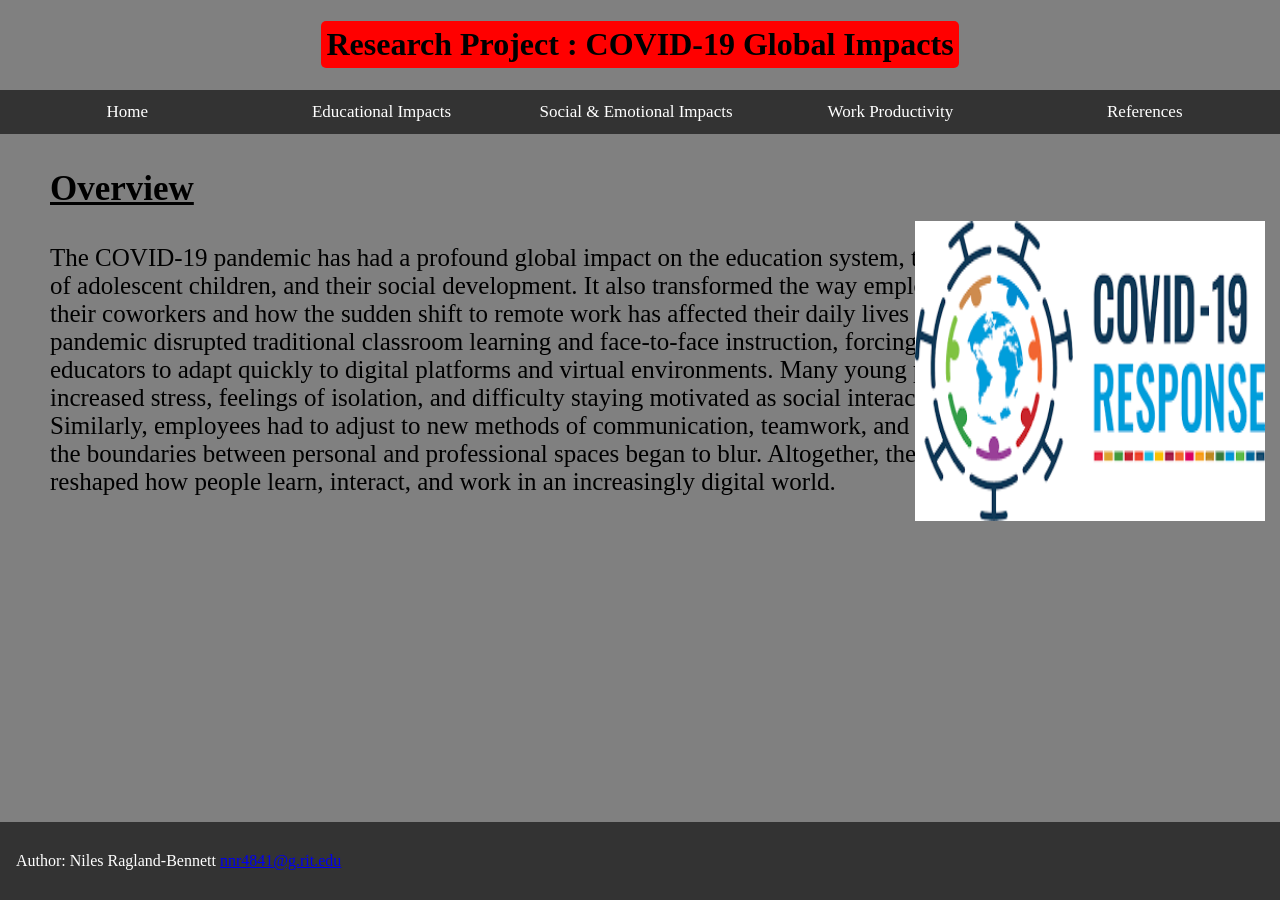
<file: covid_19_site/index.html>
<!DOCTYPE html>
<html lang="en">
    <head>
        <link href="styles/styles1.css" rel="stylesheet">
        <title>Research Project: COVID-19 Impacts</title>
        <meta charset="utf-8">
        <meta name="viewport" content="width=device-width, initial-scale=1">
    </head>

    <body>
        <main>
            <div>
                <h1><span> Research Project : COVID-19 Global Impacts</span></h1>
                <nav>
                    <ul>
                        <li><a class="navbar" href="index.html">Home</a></li>
                        <li><a class="navbar" href="sites/education_impact.html">Educational Impacts</a></li>
                        <li><a class="navbar" href="sites/behavioral_impacts.html">Social & Emotional Impacts</a></li>
                        <li><a class="navbar" href="sites/work_productivity.html">Work Productivity</a></li>
                        <li><a class="navbar" href="references/reference.html">References</a></li>
                    </ul>
                </nav>
            </div>
            <div>
                <h2>Overview</h2>
                <p class="content">
                    The COVID-19 pandemic has had a profound global impact on the education system, the emotional health<br>
                    of adolescent children, and their social development. It also transformed the way employees collaborate with<br>
                    their coworkers and how the sudden shift to remote work has affected their daily lives at home. The<br>
                    pandemic disrupted traditional classroom learning and face-to-face instruction, forcing students and<br> 
                    educators to adapt quickly to digital platforms and virtual environments. Many young people experienced<br>
                    increased stress, feelings of isolation, and difficulty staying motivated as social interaction became limited.<br>
                    Similarly, employees had to adjust to new methods of communication, teamwork, and work-life balance as<br>
                    the boundaries between personal and professional spaces began to blur. Altogether, these changes<br>
                    reshaped how people learn, interact, and work in an increasingly digital world.<br>
                </p>
            </div>
            <div class="image">
                <img src="images/Covid_19_homepage.png" alt="image" width="350" height="300">
            </div>
            <div>
                <footer class="bottombar">
                    <p>Author: Niles Ragland-Bennett
                        <a href="mailto:nnr4841@g.rit.edu">nnr4841@g.rit.edu</a>
                    </p>
                </footer>
            </div>
        </main>
    </body>
</html>
</file>
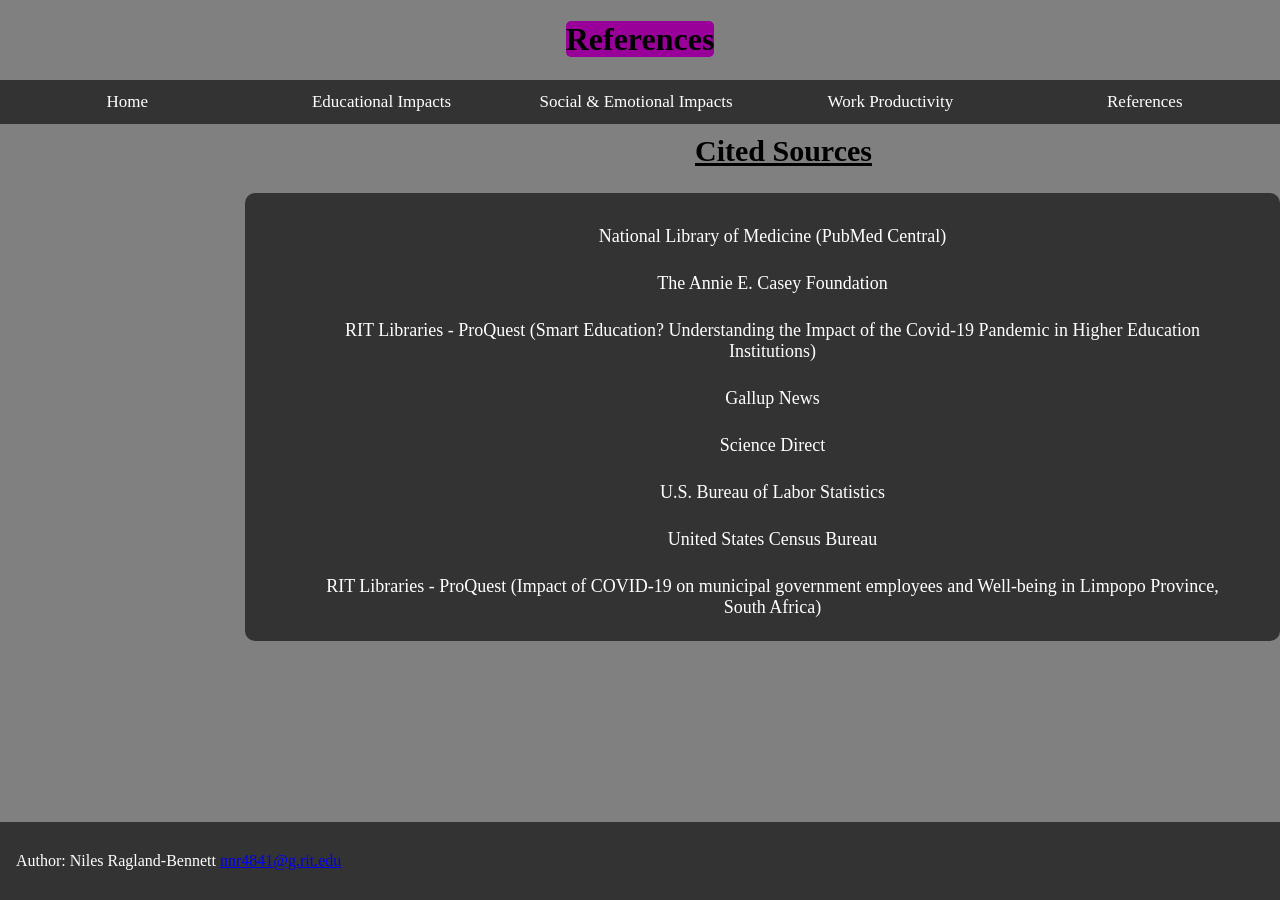
<file: covid_19_site/references/reference.html>
<!DOCTYPE html>
<html lang="en">
    <head>
        <link href="../styles/styles3.css" rel="stylesheet">
        <title>Reference Page</title>
        <meta charset="utf-8">
        <meta name="viewport" content="width=device-width initial-scale=1">
    </head>

    <body>
        <main>
            <div >
                <h1><span id="span1">References</span></h1>
                <nav>
                    <ul id="ul1">
                        <li><a class="navbar" href="../index.html">Home</a></li>
                        <li><a class="navbar" href="../sites/education_impact.html">Educational Impacts</a></li>
                        <li><a class="navbar" href="../sites/behavioral_impacts.html">Social & Emotional Impacts</a></li>
                        <li><a class="navbar" href="../sites/work_productivity.html">Work Productivity</a></li>
                        <li><a class="navbar" href="reference.html">References</a></li>
                    </ul>
                </nav>
            </div>
            <div class="links">
                <h2 class="header">Cited Sources</h2>
                    <ul id = ul2>
                            <li><a class="links" href="https://pmc.ncbi.nlm.nih.gov/articles/PMC8810371/">National Library of Medicine (PubMed Central)</a></li>
                            <li><a class="links" href="https://www.aecf.org/blog/pandemic-learning-loss-impacting-young-peoples-futures">The Annie E. Casey Foundation</a></li>
                            <li><a class="links" href="https://www.proquest.com/docview/2689287522/69D58195F81D460FPQ/4?%20Theses&accountid=108&sourcetype=Dissertations%20">RIT Libraries - ProQuest (Smart Education? Understanding the Impact of the Covid-19 Pandemic in Higher Education Institutions)</a></li>
                            <li><a class="links" href="https://news.gallup.com/poll/658100/pandemic-hurt-children-social-skills-mental-health.aspx">Gallup News</a></li>
                            <li><a class="links" href="https://www.sciencedirect.com/science/article/pii/S2352250X23000581?via%3Dihub">Science Direct</a></li>
                            <li><a class="links" href="https://www.bls.gov/opub/btn/volume-13/remote-work-productivity.htm">U.S. Bureau of Labor Statistics</a></li>
                            <li><a class="links" href="https://www.census.gov/library/stories/2023/06/sharp-drop-in-on-site-in-person-work-since-2019.html"> United States Census Bureau</a></li>
                            <li><a class="links" href="https://www.proquest.com/docview/3256362163/A7E980757A9D4D49PQ/2?accountid=108&sourcetype=Scholarly%20Journals">RIT Libraries - ProQuest (Impact of COVID-19 on municipal government employees and Well-being in Limpopo Province, South Africa)</a></li>
                    </ul>
            </div>
            <div>
                <footer class="bottombar">
                    <p>Author: Niles Ragland-Bennett
                        <a href="mailto:nnr4841@g.rit.edu">nnr4841@g.rit.edu</a>
                    </p>
                </footer>
            </div>
        </main>
    </body>
</html>
</file>
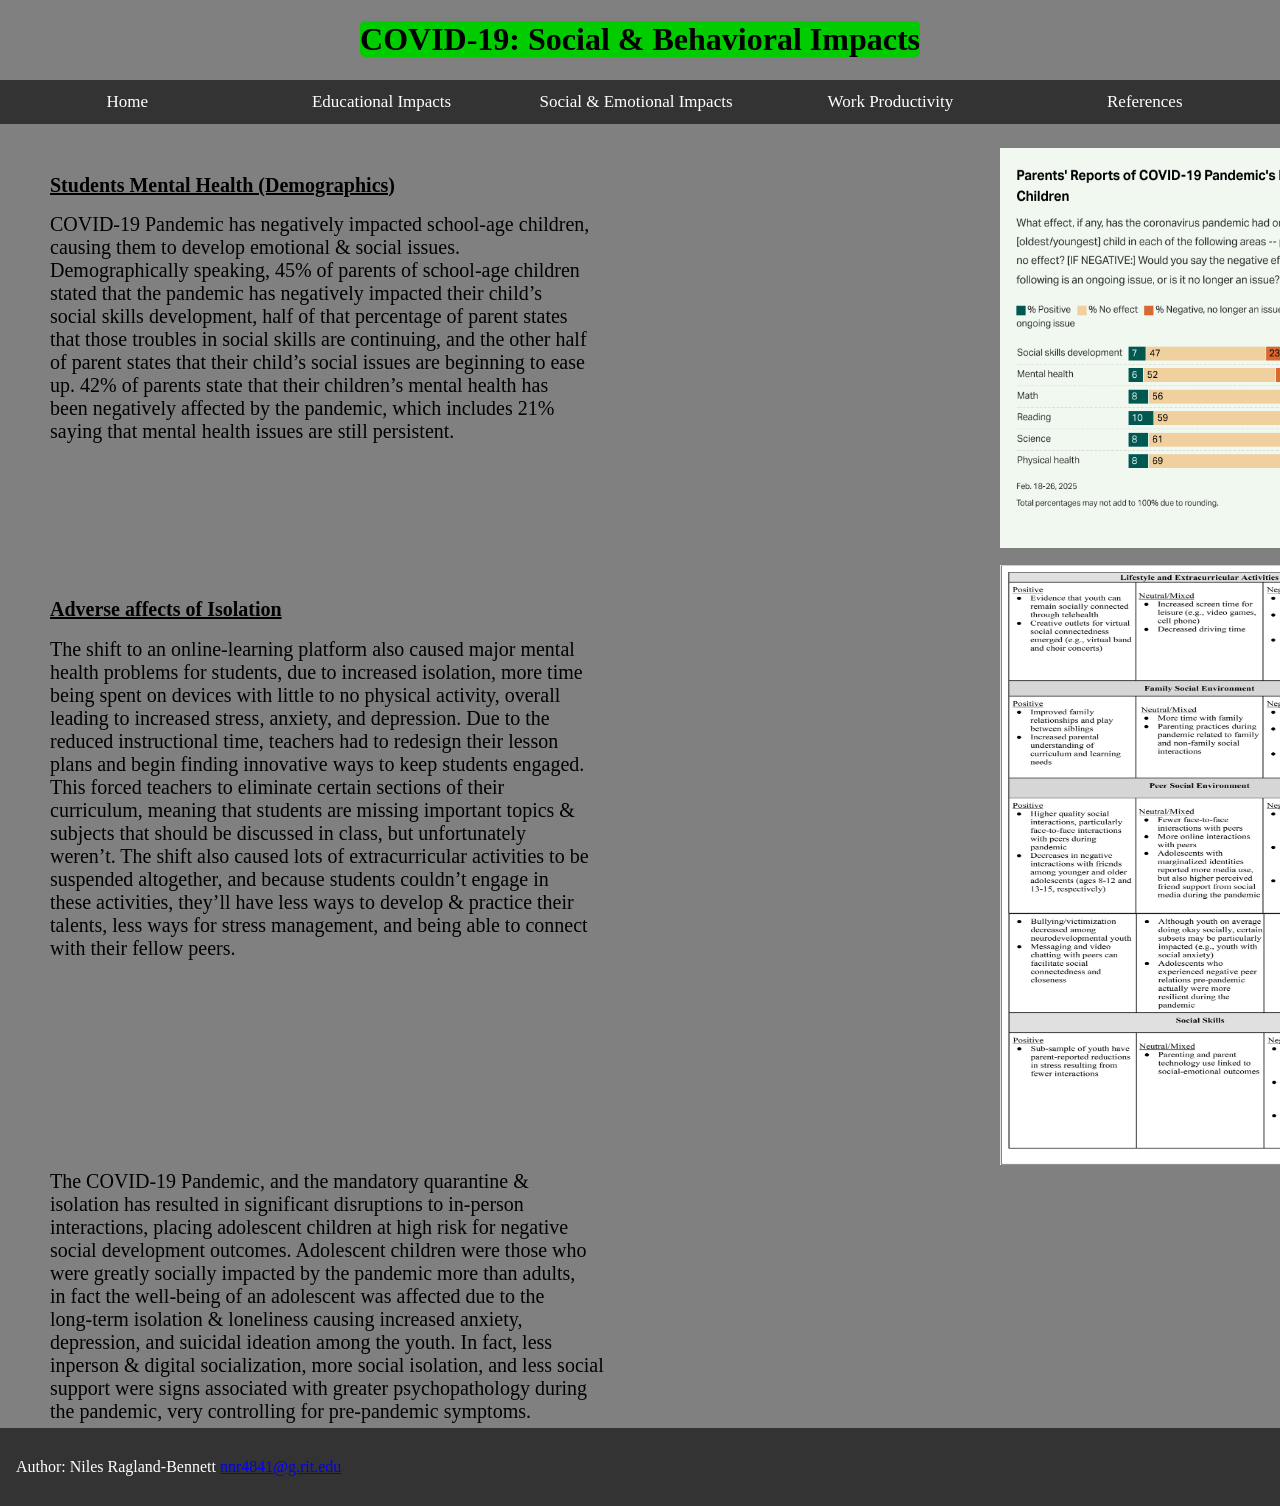
<file: covid_19_site/sites/behavioral_impacts.html>
<!DOCTYPE html>
<html lang="en">
    <head>
        <link href="../styles/styles4.css" rel="stylesheet">
        <title>Social Behaviors & Mental Health Impact</title>
        <meta charset="utf-8">
        <meta name="viewport" content="width=device-width initial-scale=1">
    </head>

    <body>
        <main>
            <div>
                <h1><span>COVID-19: Social & Behavioral Impacts</span></h1>
                <nav>
                    <ul>
                        <li><a class="navbar" href="../index.html">Home</a></li>
                        <li><a class="navbar" href="education_impact.html">Educational Impacts</a></li>
                        <li><a class="navbar" href="behavioral_impacts.html">Social & Emotional Impacts</a></li>
                        <li><a class="navbar" href="work_productivity.html">Work Productivity</a></li>
                        <li><a class="navbar" href="../references/reference.html">References</a></li>
                    </ul>
                </nav>
            </div>
            <div>
                <h2 class="header">Students Mental Health (Demographics)</h2>
                <p class="content">
                    COVID-19 Pandemic has negatively impacted school-age children,<br>
                    causing them to develop emotional & social issues.<br>
                    Demographically speaking, 45% of parents of school-age children<br>
                    stated that the pandemic has negatively impacted their child’s<br>
                    social skills development, half of that percentage of parent states<br>
                    that those troubles in social skills are continuing, and the other half<br>
                    of parent states that their child’s social issues are beginning to ease<br>
                    up. 42% of parents state that their children’s mental health has<br>
                    been negatively affected by the pandemic, which includes 21%<br>
                    saying that mental health issues are still persistent.
                </p>
            </div>
            <div>
                <img id="image1" src="../images/Parents-Reports-of-COVID-19-Pandemic-s-Effects-on-Their-Children_resized.png" alt="reports" width="400" height="400">
            </div>
            <div>
                <h2 class="header">Adverse affects of Isolation</h2>
                <p class="content">
                    The shift to an online-learning platform also caused major mental<br>
                    health problems for students, due to increased isolation, more time<br>
                    being spent on devices with little to no physical activity, overall<br>
                    leading to increased stress, anxiety, and depression. Due to the<br>
                    reduced instructional time, teachers had to redesign their lesson<br>
                    plans and begin finding innovative ways to keep students engaged.<br>
                    This forced teachers to eliminate certain sections of their<br>
                    curriculum, meaning that students are missing important topics &<br>
                    subjects that should be discussed in class, but unfortunately<br>
                    weren’t. The shift also caused lots of extracurricular activities to be<br>
                    suspended altogether, and because students couldn’t engage in<br>
                    these activities, they’ll have less ways to develop & practice their<br>
                    talents, less ways for stress management, and being able to connect<br>
                    with their fellow peers.
                </p>
            </div>
            <div>
                    <img id="image2" src="../images/research_social_Impact.jpg" alt="social impacts" width="400" height="600">
            </div>
            <div>
                <p class="content">
                    The COVID-19 Pandemic, and the mandatory quarantine &<br>
                    isolation has resulted in significant disruptions to in-person<br>
                    interactions, placing adolescent children at high risk for negative<br>
                    social development outcomes. Adolescent children were those who<br>
                    were greatly socially impacted by the pandemic more than adults,<br>
                    in fact the well-being of an adolescent was affected due to the<br>
                    long-term isolation & loneliness causing increased anxiety,<br>
                    depression, and suicidal ideation among the youth. In fact, less<br> 
                    inperson & digital socialization, more social isolation, and less social<br>
                    support were signs associated with greater psychopathology during<br>
                    the pandemic, very controlling for pre-pandemic symptoms. 
                </p>
            </div>
            <div>
                <footer>
                    <p>Author: Niles Ragland-Bennett
                        <a href="mailto:nnr4841@g.rit.edu">nnr4841@g.rit.edu</a>
                    </p>
                </footer>
            </div>
        </main>
    </body>
</html>
</file>
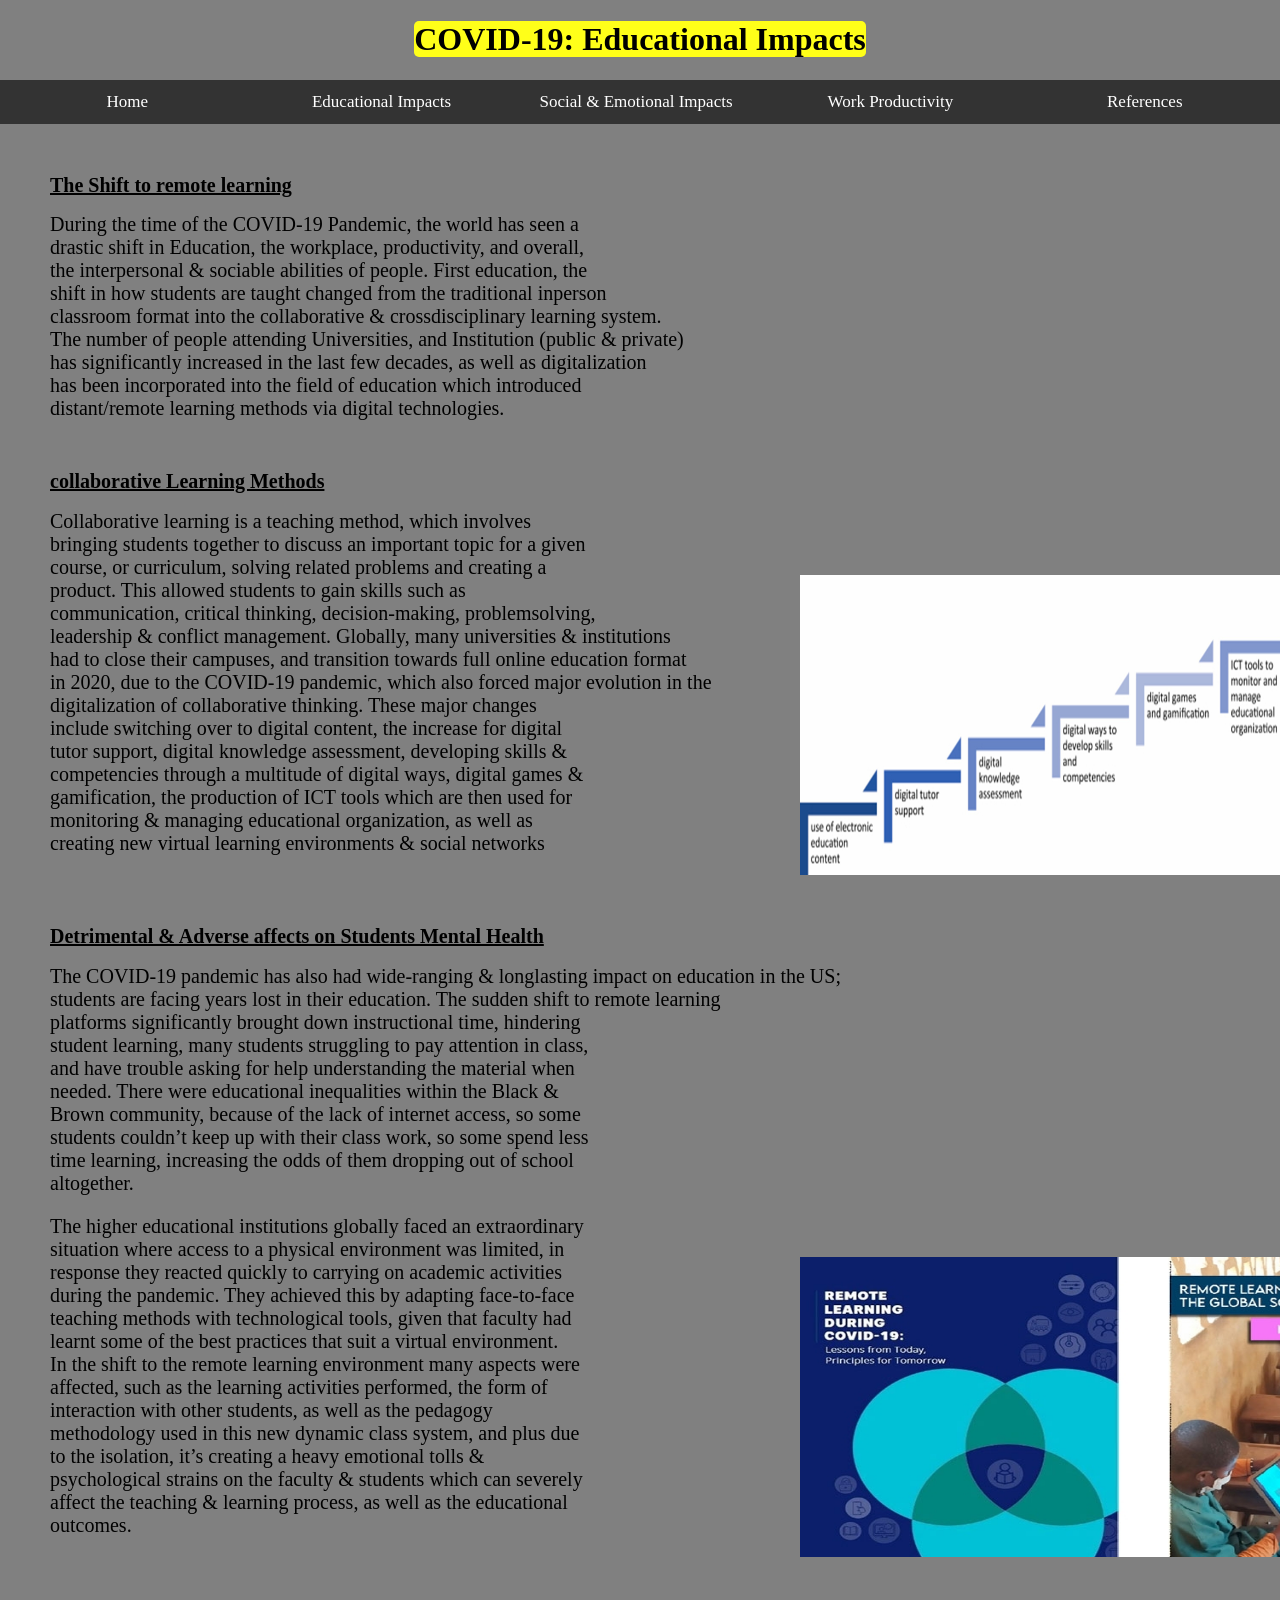
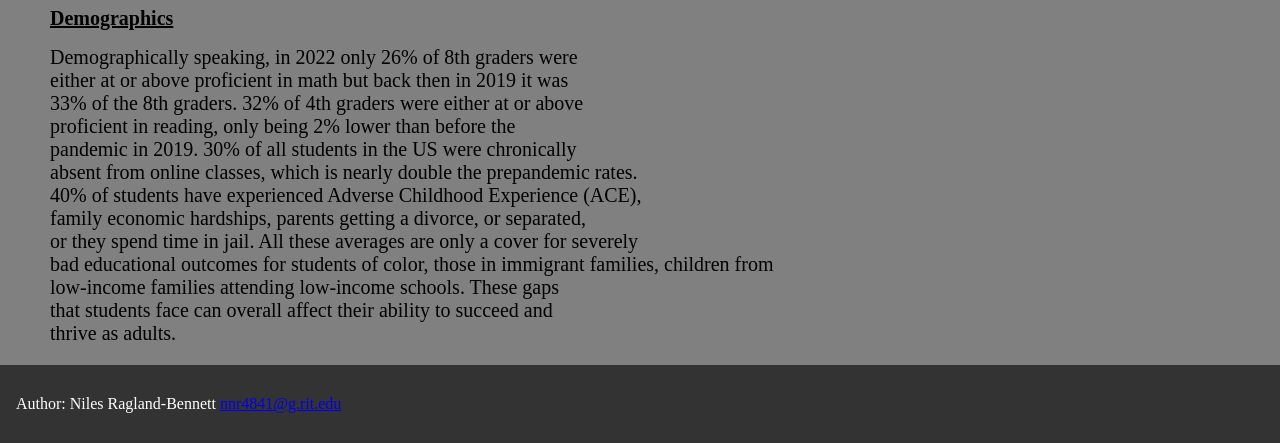
<file: covid_19_site/sites/education_impact.html>
<!DOCTYPE html>
<html lang="en">
    <head>
        <link href="../styles/styles2.css" rel="stylesheet">
        <title>Educational Impacts</title>
        <meta charset="utf-8">
        <meta name="viewport" content="width=device-width, initial-scale=1">
    </head>

    <body>
        <main>
            <div>
                <h1><span>COVID-19: Educational Impacts</span></h1>
                <nav>
                    <ul>
                        <li><a class="navbar" href="../index.html">Home</a></li>
                        <li><a class="navbar" href="education_impact.html">Educational Impacts</a></li>
                        <li><a class="navbar" href="behavioral_impacts.html">Social & Emotional Impacts</a></li>
                        <li><a class="navbar" href="work_productivity.html">Work Productivity</a></li>
                        <li><a class="navbar" href="../references/reference.html">References</a></li>
                    </ul>
                </nav>
            </div>
            <div>
                <h2 class="header">The Shift to remote learning</h2>
                <p class="content">
                    During the time of the COVID-19 Pandemic, the world has seen a<br>
                    drastic shift in Education, the workplace, productivity, and overall,<br>
                    the interpersonal & sociable abilities of people. First education, the<br>
                    shift in how students are taught changed from the traditional inperson<br>
                    classroom format into the collaborative & crossdisciplinary learning system.<br> 
                    The number of people attending Universities, and Institution (public & private)<br>
                    has significantly increased in the last few decades, as well as digitalization<br> 
                    has been incorporated into the field of education which introduced<br>
                    distant/remote learning methods via digital technologies. 

                </p>
            </div>
            <div>
                <h2 class="header">collaborative Learning Methods</h2>
                <p class="content">
                    Collaborative learning is a teaching method, which involves<br>
                    bringing students together to discuss an important topic for a given<br>
                    course, or curriculum, solving related problems and creating a<br>
                    product. This allowed students to gain skills such as<br>
                    communication, critical thinking, decision-making, problemsolving,<br>
                    leadership & conflict management. Globally, many universities & institutions<br>
                    had to close their campuses, and transition towards full online education format<br>
                    in 2020, due to the COVID-19 pandemic, which also forced major evolution in the<br>
                    digitalization of collaborative thinking. These major changes<br>
                    include switching over to digital content, the increase for digital<br>
                    tutor support, digital knowledge assessment, developing skills &<br>
                    competencies through a multitude of digital ways, digital games &<br>
                    gamification, the production of ICT tools which are then used for<br>
                    monitoring & managing educational organization, as well as<br>
                    creating new virtual learning environments & social networks
                </p>
            </div>
            <div>
                <img id="image1" src="../images/diagram_covid_education_resize.png" alt="diagram" width="665" height="300">
            </div>
            <div>
                <h2 class="header">Detrimental & Adverse affects on Students Mental Health</h2>
                <p class="content">
                    The COVID-19 pandemic has also had wide-ranging & longlasting impact on education in the US;<br>
                     students are facing years lost in their education. The sudden shift to remote learning<br>
                    platforms significantly brought down instructional time, hindering<br>
                    student learning, many students struggling to pay attention in class,<br>
                    and have trouble asking for help understanding the material when<br>
                    needed. There were educational inequalities within the Black &<br>
                    Brown community, because of the lack of internet access, so some<br>
                    students couldn’t keep up with their class work, so some spend less<br>
                    time learning, increasing the odds of them dropping out of school<br>
                    altogether.
                </p>
                <p class="content">
                    The higher educational institutions globally faced an extraordinary<br>
                    situation where access to a physical environment was limited, in<br>
                    response they reacted quickly to carrying on academic activities<br>
                    during the pandemic. They achieved this by adapting face-to-face<br>
                    teaching methods with technological tools, given that faculty had<br>
                    learnt some of the best practices that suit a virtual environment.<br> 
                    In the shift to the remote learning environment many aspects were<br>
                    affected, such as the learning activities performed, the form of<br>
                    interaction with other students, as well as the pedagogy<br>
                    methodology used in this new dynamic class system, and plus due<br>
                    to the isolation, it’s creating a heavy emotional tolls &<br>
                    psychological strains on the faculty & students which can severely<br>
                    affect the teaching & learning process, as well as the educational<br>
                    outcomes.
                </p>
            </div>
            <div>
                <img id="image2" src="../images/Covid_19_education_impact.jpg" alt="diagram" width="665" height="300">
            </div>
            <div>
                <h2 class="header">Demographics</h2>
                <p class="content">
                    Demographically speaking, in 2022 only 26% of 8th graders were<br>
                    either at or above proficient in math but back then in 2019 it was<br>
                    33% of the 8th graders. 32% of 4th graders were either at or above<br>
                    proficient in reading, only being 2% lower than before the<br>
                    pandemic in 2019. 30% of all students in the US were chronically<br>
                    absent from online classes, which is nearly double the prepandemic rates.<br> 
                    40% of students have experienced Adverse Childhood Experience (ACE),<br> 
                    family economic hardships, parents getting a divorce, or separated,<br> 
                    or they spend time in jail. All these averages are only a cover for severely<br> 
                    bad educational outcomes for students of color, those in immigrant families, children from<br>
                    low-income families attending low-income schools. These gaps<br>
                    that students face can overall affect their ability to succeed and<br>
                    thrive as adults.
                </p>
            </div>
            <div>
                <footer>
                    <p>Author: Niles Ragland-Bennett
                        <a href="mailto:nnr4841@g.rit.edu">nnr4841@g.rit.edu</a>
                    </p>
                </footer>
            </div>
        </main>
    </body>
</html>
</file>
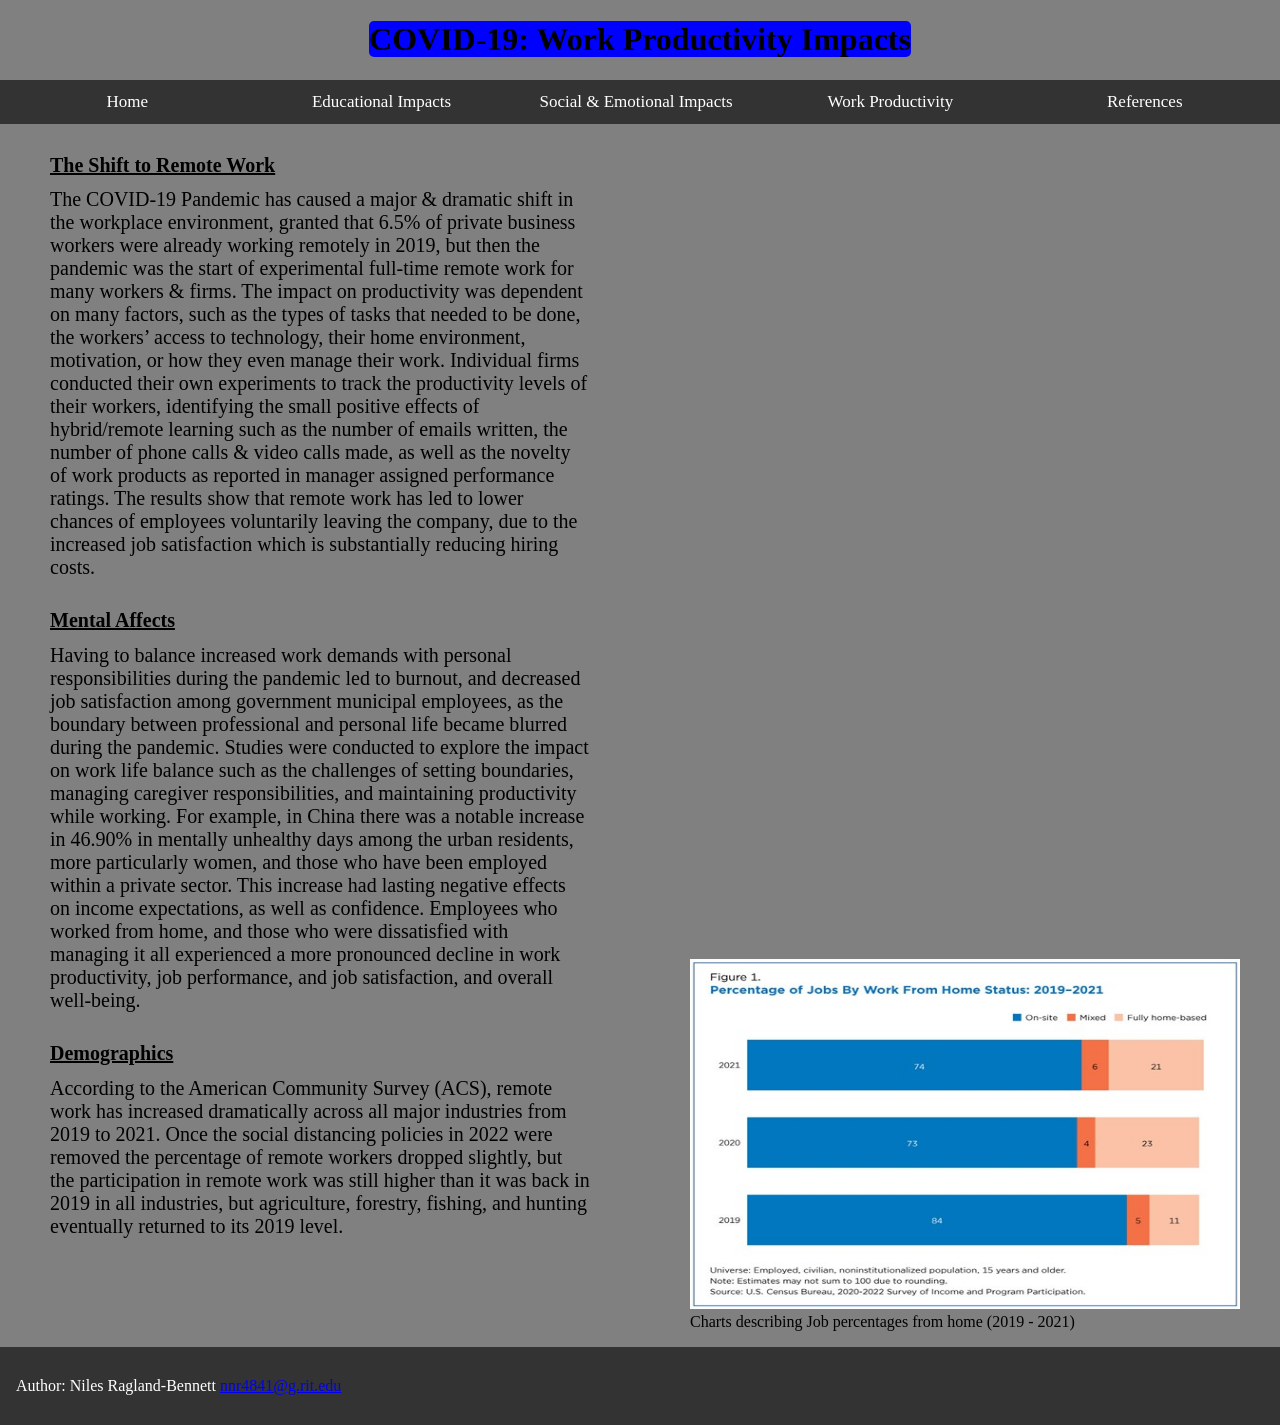
<file: covid_19_site/sites/work_productivity.html>
<!DOCTYPE html>
<html lang="en">
    <head>
        <link href="../styles/styles5.css" rel="stylesheet">
        <title>Work Productivity</title>
        <meta charset="utf-8">
        <meta name="viewport" content="width=device-width initial-scale=1">
    </head>

    <body>
        <main>
            <div>
                <h1><span>COVID-19: Work Productivity Impacts</span></h1>
                <nav>
                    <ul>
                        <li><a class="navbar" href="../index.html">Home</a></li>
                        <li><a class="navbar" href="education_impact.html">Educational Impacts</a></li>
                        <li><a class="navbar" href="behavioral_impacts.html">Social & Emotional Impacts</a></li>
                        <li><a class="navbar"  href="work_productivity.html">Work Productivity</a></li>
                        <li><a class="navbar" href="../references/reference.html">References</a></li>
                    </ul>
                </nav>
            </div>
            <div>
                <h2 class="header">The Shift to Remote Work</h2>
                <p class="content">
                    The COVID-19 Pandemic has caused a major & dramatic shift in<br>
                    the workplace environment, granted that 6.5% of private business<br>
                    workers were already working remotely in 2019, but then the<br>
                    pandemic was the start of experimental full-time remote work for<br>
                    many workers & firms. The impact on productivity was dependent<br>
                    on many factors, such as the types of tasks that needed to be done,<br>
                    the workers’ access to technology, their home environment,<br>
                    motivation, or how they even manage their work. Individual firms<br>
                    conducted their own experiments to track the productivity levels of<br>
                    their workers, identifying the small positive effects of<br>
                    hybrid/remote learning such as the number of emails written, the<br>
                    number of phone calls & video calls made, as well as the novelty<br>
                    of work products as reported in manager assigned performance<br>
                    ratings. The results show that remote work has led to lower<br>
                    chances of employees voluntarily leaving the company, due to the<br>
                    increased job satisfaction which is substantially reducing hiring<br>
                    costs.
                </p>
                <h2 class="header">Mental Affects</h2>
                <p class="content">
                    Having to balance increased work demands with personal<br>
                    responsibilities during the pandemic led to burnout, and decreased<br>
                    job satisfaction among government municipal employees, as the<br>
                    boundary between professional and personal life became blurred<br>
                    during the pandemic. Studies were conducted to explore the impact<br>
                    on work life balance such as the challenges of setting boundaries,<br>
                    managing caregiver responsibilities, and maintaining productivity<br>
                    while working. For example, in China there was a notable increase<br>
                    in 46.90% in mentally unhealthy days among the urban residents,<br>
                    more particularly women, and those who have been employed<br>
                    within a private sector. This increase had lasting negative effects<br>
                    on income expectations, as well as confidence. Employees who<br>
                    worked from home, and those who were dissatisfied with<br>
                    managing it all experienced a more pronounced decline in work<br>
                    productivity, job performance, and job satisfaction, and overall<br>
                    well-being.
                </p>
            </div>
            <div>
                <h2 class="header">Demographics</h2>
                <p class="content">
                    According to the American Community Survey (ACS), remote<br>
                    work has increased dramatically across all major industries from<br>
                    2019 to 2021. Once the social distancing policies in 2022 were<br>
                    removed the percentage of remote workers dropped slightly, but<br>
                    the participation in remote work was still higher than it was back in<br>
                    2019 in all industries, but agriculture, forestry, fishing, and hunting<br>
                    eventually returned to its 2019 level.
                </p>
            </div>
            <div id="image1">
                <figure>
                    <img src="../images/work_charts.jpg" alt="charts" width="550" height="350">
                    <figcaption>Charts describing Job percentages from home (2019 - 2021)</figcaption>
                </figure>
            </div>
            <div>
                <footer>
                    <p>Author: Niles Ragland-Bennett
                        <a href="mailto:nnr4841@g.rit.edu">nnr4841@g.rit.edu</a>
                    </p>
                </footer>
            </div>
        </main>
    </body>
</html>
</file>
<file: covid_19_site/styles/styles1.css>
ul {
  list-style-type: none;
  margin: 0;
  padding: 0;
  overflow: hidden;
  background-color: #333333;
  width: 100vw;
  z-index: 1000;
}

ul li a {
  display: block;
  color: #000000;
  text-align: center;
  padding: 14px 16px;
  text-decoration: none;
}

ul li a:hover {
  background-color: #FF0000;
  color: #000000;
}

.navbar{
    float: left;
    padding: 12px;
    color: white;
    text-decoration: none;
    font-size: 17px;
    width: 18%; 
    text-align: center;
}

h1{
    text-align: center;
    color: #000000;
}

span{
  background-color: #FF0000;
  border-radius: 5px;
  padding: 5px;
  display: inline-block;
}
footer{
    list-style-type: none;
    margin: 0;
    padding: 0;
    overflow: hidden;
    background-color: #333333;
    display: block;
    color: white;
    text-align: left;
    padding: 14px 16px;
    text-decoration: none;
    
}

.bottombar{
    background-color: #333;
    overflow: hidden;
    position: fixed;
    bottom: 0;
    width: 100%;
}

body{
    background-color: #808080;
    margin: 0;
    padding: 0;
    text-align: left;
}

.content{
    margin-top: 35px;
    margin-left: 50px;
    font-size: 25px;
}

h2{
    margin-top: 35px;
    margin-left: 50px;
    font-size: 35px;
    text-decoration: underline;
}

.image{
  display: flex;
  justify-content: flex-end;
  margin-right: 15px;
  margin-top: -300px;
}

@media screen and (max-width: 800px){
  .navbar{
    float: none;
    padding: 12px 0;
    color: white;
    text-decoration: none;
    font-size: 10px;
    width: 100%; 
    text-align: center;
  }

  ul{
    width: 100%;
  }

  h1 span{
    font-size: 20px;
    padding: 5px;
    display: inline-block;
  }

  h2{
    margin-left: 15px;
    font-size: 28px;
  }

  .content{
    margin-left: 15px;
    margin-top: 10px;
    font-size: 18px;
  }

  .image{
    display: flex;
    justify-content: center;
    margin: 10px 0;
  }

  .bottombar{
    position: relative;
    bottom: 0;
    width: 100%;
  }
}
</file>
<file: covid_19_site/styles/styles3.css>
#ul1 {
  list-style-type: none;
  margin: 0;
  padding: 0;
  overflow: hidden;
  background-color: #333333;
  width: 100vw;
  z-index: 1000;
}

#ul2 {
  list-style-type: none;
  margin: 0 auto;
  margin-left: 225px;
  padding: 15px 30px;
  overflow: hidden;
  background-color: #333333;
  display: inline-block;
  border-radius: 10px;
  z-index: 1000;
}

#ul2 li a {
  color: white;
  display: block;
  padding: 8px;
}

ul li a {
  display: block;
  color: white;
  text-align: center;
  padding: 14px 16px;
  text-decoration: none;
}

ul li a:hover {
  background-color: #990099;
  color: #000000;
}

.navbar{
    float: left;
    padding: 12px;
    color: white;
    text-decoration: none;
    font-size: 17px;
    width: 18%; 
    text-align: center;
}

h1{
    text-align: center;
    color: #000000;
}

#span1{
  background-color: #990099;
  border-radius: 5px;
}

#span2{
  background-color: #333333;
  border-radius: 15px;
}
footer{
    list-style-type: none;
    margin: 0;
    padding: 0;
    overflow: hidden;
    background-color: #333333;
    display: block;
    color: white;
    text-align: left;
    padding: 14px 16px;
    text-decoration: none;
    
}

.bottombar{
    background-color: #333;
    overflow: hidden;
    position: fixed;
    bottom: 0;
    width: 100%;
}

body{
    background-color: #808080;
    margin: 0;
    padding: 0;
}

.links{
    margin-top: 10px;
    margin-left: 20px;
    font-size: 18px;
}

.header{
    margin-top: 10px;
    margin-left: 675px;
    font-size: 30px;
    text-decoration: underline;
}

@media screen and (max-width: 800px){
  .navbar{
    float: none;
    padding: 12px 0;
    color: white;
    text-decoration: none;
    font-size: 10px;
    width: 100%; 
    text-align: center;
  }

  ul{
    width: 100%;
  }

  h1 span{
    font-size: 20px;
    padding: 5px;
    display: inline-block;
  }

  .header{
    margin-top: 70px;
    margin-left: 400px;
    font-size: 30px;
    text-decoration: underline;
}

  .bottombar{
    position: fixed;
    bottom: 0;
    width: 100%;
  }

  .links{
    margin-top: 10px;
    margin-left: -275px;
    font-size: 10px;
  }

  #ul2 {
    list-style-type: none;
    margin: 0 auto;
    margin-left: 225px;
    padding: 15px 30px;
    overflow: hidden;
    background-color: #333333;
    display: inline-block;
    border-radius: 10px;
    z-index: 1000;
  }

  #ul2 li a {
    color: white;
    font-size: 10px;
    display: block;
    padding: 8px;
  }
}
</file>
<file: covid_19_site/styles/styles4.css>
ul {
  list-style-type: none;
  margin: 0;
  padding: 0;
  overflow: hidden;
  background-color: #333333;
  width: 100vw;
  z-index: 1000;
}

ul li a {
  display: block;
  color: white;
  text-align: center;
  padding: 14px 16px;
  text-decoration: none;
}

ul li a:hover {
  background-color: #00CC00;
  color: #000000;
}

.navbar{
    float: left;
    padding: 12px;
    color: white;
    text-decoration: none;
    font-size: 17px;
    width: 18%; 
    text-align: center;
}

h1{
    text-align: center;
    color: #000000;
}

span{
  background-color: #00CC00;
  border-radius: 5px;
}
footer{
    list-style-type: none;
    margin: 0;
    padding: 0;
    overflow: hidden;
    background-color: #333333;
    display: block;
    color: white;
    text-align: left;
    padding: 14px 16px;
    text-decoration: none;
    
}

.bottombar{
    background-color: #333;
    overflow: hidden;
    position: fixed;
    bottom: 0;
    width: 100%;
}

body{
    background-color: #808080;
    margin: 0;
    padding: 0;
}

.content{
    margin-top: 5px;
    margin-bottom: 5px;
    margin-left: 50px;
    font-size: 20px;
}

.header{
    margin-top: 50px;
    margin-left: 50px;
    font-size: 20px;
    text-decoration: underline;
}

#image1{
  display: flex;
  justify-content: flex-end;
  margin-left: 1000px;
  margin-top: -300px;
}

#image2{
  display: flex;
  justify-content: flex-end;
  margin-left: 1000px;
  margin-top: -400px;
}

@media screen and (max-width: 800px){
  .navbar{
  float: none;
  padding: 12px 0;
  color: white;
  text-decoration: none;
  font-size: 10px;
  width: 100%; 
  text-align: center;
  }

  ul{
    width: 100%;
  }

  h1 span{
    font-size: 20px;
    padding: 5px;
    display: inline-block;
  }

  h2{
    margin-left: 15px;
    font-size: 28px;
  }

  .content{
    margin-left: 15px;
    margin-top: 10px;
    font-size: 18px;
  }

  #image1{
    display: flex;
    justify-content: center;
    margin-left: 10px;
    margin-top: 10px;
  }

  #image2{
    display: flex;
    justify-content: center;
    margin-left: 10px;
    margin-top: 4px;
    max-width: 100%;
    height: auto;
  }

  .header{
    margin-top: 40px;
    margin-left: 50px;
    font-size: 20px;
    text-decoration: underline;
  }

  footer{
    position: fixed;
    bottom: 0;
    width: 100%;
  }
}
</file>
<file: covid_19_site/styles/styles2.css>
ul {
  list-style-type: none;
  margin: 0;
  padding: 0;
  overflow: hidden;
  background-color: #333333;
  width: 100vw;
  z-index: 1000;
}

ul li a {
  display: block;
  color: #000000;
  text-align: center;
  padding: 14px 16px;
  text-decoration: none;
}

ul li a:hover {
  background-color: #FFFF19;
  color:#000000;
}

.navbar{
  float: left;
  padding: 12px;
  color: white;
  text-decoration: none;
  font-size: 17px;
  width: 18%; 
  text-align: center;
}

h1{
  text-align: center;
  color: #000000;
}

span{
  background-color: #FFFF19;
  border-radius: 5px;
}

footer{
  list-style-type: none;
  margin: 0;
  padding: 0;
  overflow: hidden;
  background-color: #333333;
  display: block;
  color: white;
  text-align: left;
  padding: 14px 16px;
  text-decoration: none;
}

body{
  background-color: #808080;
  margin: 0;
  padding: 0;
}

.content{
  margin-top: 10px;
  margin-left: 50px;
  font-size: 20px;
}

.header{
  margin-top: 50px;
  margin-left: 50px;
  font-size: 20px;
  text-decoration: underline;
}

#image1{
  display: flex;
  justify-content: flex-end;
  margin-left: 800px;
  margin-top: -300px;
}

#image2{
  display: flex;
  justify-content: flex-end;
  margin-left: 800px;
  margin-top: -300px;
}

@media screen and (max-width: 800px){
  .navbar{
  float: none;
  padding: 12px 0;
  color: white;
  text-decoration: none;
  font-size: 10px;
  width: 100%; 
  text-align: center;
  }

  ul{
    width: 100%;
  }

  h1 span{
    font-size: 20px;
    padding: 5px;
    display: inline-block;
  }

  h2{
    margin-left: 15px;
    font-size: 28px;
  }

  .content{
    margin-left: 15px;
    margin-top: 10px;
    font-size: 18px;
  }

  #image1{
    display: flex;
    justify-content: center;
    margin-left: 10px;
    margin-top: 10px;
  }

  #image2{
    display: flex;
    justify-content: center;
    margin-left: 10px;
    margin-top: 10px;
  }


  footer{
    position: fixed;
    bottom: 0;
    width: 100%;
  }
}
</file>
<file: covid_19_site/styles/styles5.css>
ul {
  list-style-type: none;
  margin: 0;
  padding: 0;
  overflow: hidden;
  background-color: #333333;
  width: 100vw;
  z-index: 1000;
}

ul li a {
  display: block;
  color: #000000;
  text-align: center;
  padding: 14px 16px;
  text-decoration: none;
}

ul li a:hover {
  background-color: #0000FF;
  color: #000000;
}

.navbar{
    float: left;
    padding: 12px;
    color: white;
    text-decoration: none;
    font-size: 17px;
    width: 18%; 
    text-align: center;
}

h1{
    text-align: center;
    color: #000000;
}

span{
  background-color: #0000FF;
  border-radius: 5px;
}
footer{
    list-style-type: none;
    margin: 0;
    padding: 0;
    overflow: hidden;
    background-color: #333333;
    display: block;
    color: white;
    text-align: left;
    padding: 14px 16px;
    text-decoration: none;
    
}

.bottombar{
    background-color: #333;
    overflow: hidden;
    position: fixed;
    bottom: 0;
    width: 100%;
}

body{
    background-color: #808080;
    margin: 0;
    padding: 0;
}

.content{
    margin-top: -5px;
    margin-bottom: 5px;
    margin-left: 50px;
    font-size: 20px;
}

.header{
    margin-top: 30px;
    margin-left: 50px;
    font-size: 20px;
    text-decoration: underline;
}

#image1{
  display: flex;
  justify-content: flex-end;
  margin-left: 1000px;
  margin-top: -300px;
}

@media screen and (max-width: 800px){
  .navbar{
  float: none;
  padding: 12px 0;
  color: white;
  text-decoration: none;
  font-size: 10px;
  width: 100%; 
  text-align: center;
  }

  ul{
    width: 100%;
  }

  h1 span{
    font-size: 20px;
    padding: 5px;
    display: inline-block;
  }

  h2{
    margin-left: 15px;
    font-size: 28px;
  }

  .content{
    margin-left: 15px;
    margin-top: 10px;
    font-size: 18px;
  }

  #image1{
    display: flex;
    justify-content: center;
    margin-left: 40px;
    margin-top: 20px;
  }

  footer{
    position: fixed;
    bottom: 0;
    width: 100%;
  }
}
</file>
